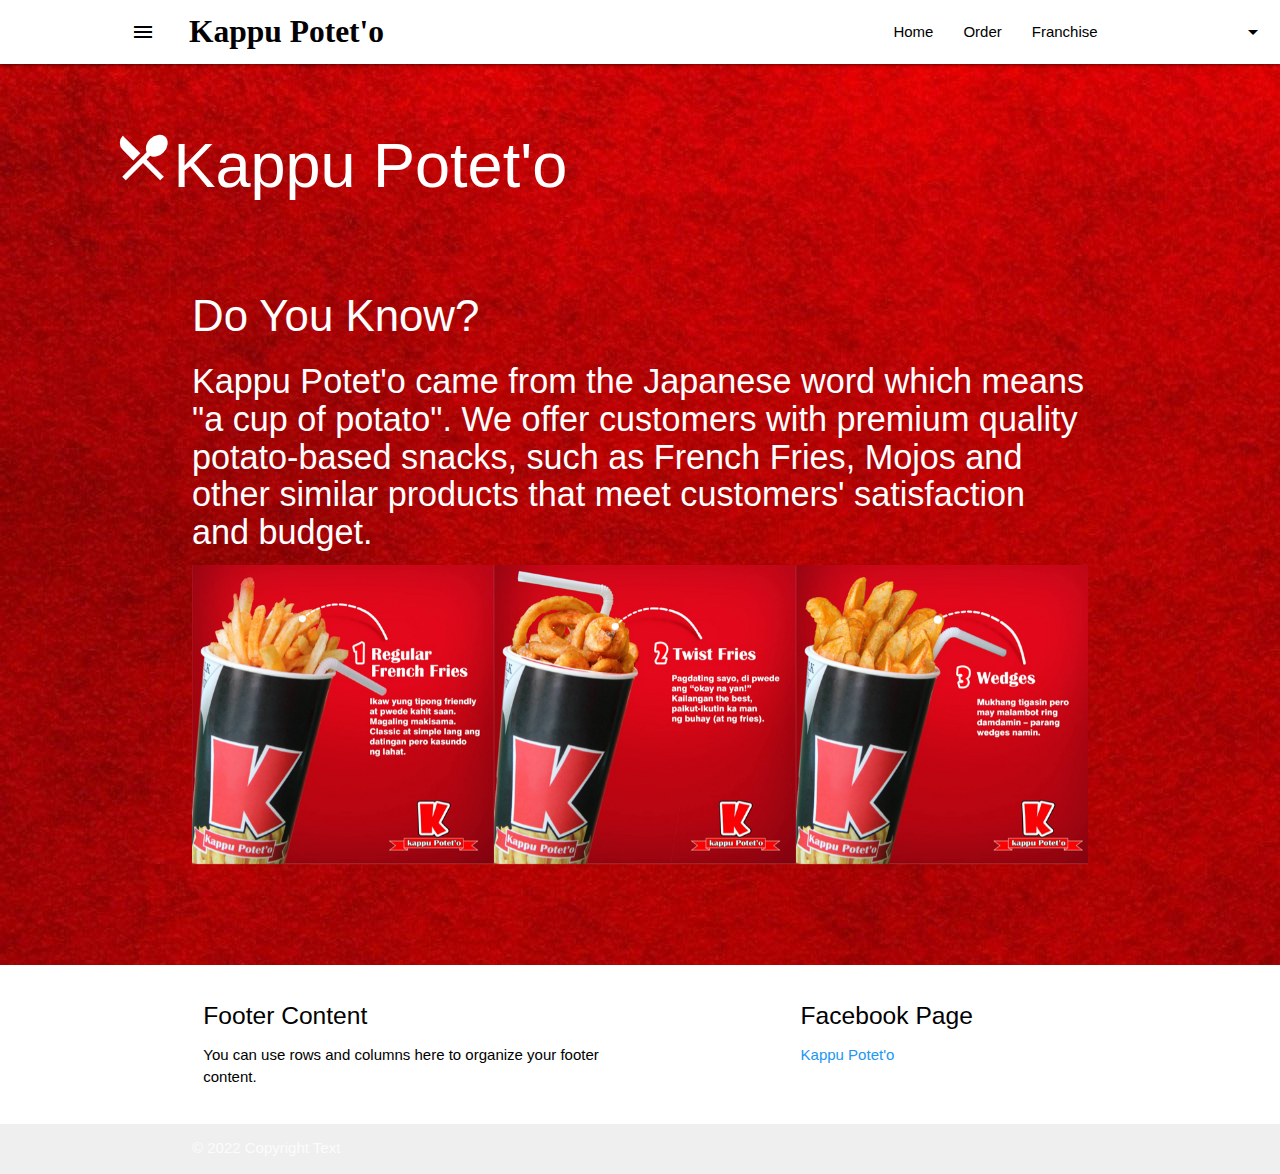
<file: Kappu Poteto/index.html>
<!DOCTYPE html>
<html lang="en">
<head>
    <meta charset="UTF-8">
    <meta http-equiv="X-UA-Compatible" content="IE=edge">
    <meta name="viewport" content="width=device-width, initial-scale=1.0">
    <link rel="stylesheet" href="styles.css">
    <title>
        Kappu Potet'o
    </title>
</head>

    <!-- Compiled and minified CSS -->
    <link rel="stylesheet" href="https://cdnjs.cloudflare.com/ajax/libs/materialize/1.0.0/css/materialize.min.css">
    <!-- Compiled and minified JavaScript -->
    <script src="https://cdnjs.cloudflare.com/ajax/libs/materialize/1.0.0/js/materialize.min.js"></script>
    <link href="https://fonts.googleapis.com/icon?family=Material+Icons" rel="stylesheet">

    <!--Side Navigation (script)-->
    <script>
        document.addEventListener('DOMContentLoaded', function() {
        var elems = document.querySelectorAll('.sidenav');
        var instances = M.Sidenav.init(elems, {direction: 'right'});
        });

    // Initialize collapsible (uncomment the lines below if you use the dropdown variation)
    // var collapsibleElem = document.querySelector('.collapsible');
    // var collapsibleInstance = M.Collapsible.init(collapsibleElem, options);
    // Or with jQuery

        $(document).ready(function(){
        $('.sidenav').sidenav();
        });
    </script>
    <!--end Side Navigation (script)-->

    <!--Drop Down (script)-->
    <script>
        document.addEventListener('DOMContentLoaded', function() {
        var elems = document.querySelectorAll('.dropdown-trigger');
        var instances = M.Dropdown.init(elems, {direction: 'bottom'});
        });

        // Or with jQuery

        $('.dropdown-trigger').dropdown();
    </script>
    <!--end Drop Down (script)-->

        <!--Sliders Script-->
        <script>
            document.addEventListener('DOMContentLoaded', function() {
        var elems = document.querySelectorAll('.slider');
        var instances = M.Slider.init(elems, {direction: 'right'});
      });
    
      // Or with jQuery
    
      $(document).ready(function(){
        $('.slider').slider();
      });
            
        </script>
        <!--end Sliders Script-->

        <!--Carousel Script-->
        <script>
        document.addEventListener('DOMContentLoaded', function() {
            var elems = document.querySelectorAll('.carousel');
            var instances = M.Carousel.init(elems, {direction: 'right'});
          });
        
          // Or with jQuery
        
          $(document).ready(function(){
            $('.carousel').carousel();
          });
          </script>

          <script>
            
            var instance = M.Carousel.init({
            fullWidth: true
            });

            // Or with jQuery

             $('.carousel.carousel-slider').carousel({
             
             
            });
          </script>
        <!--end Carousel Script-->

<body>
    

       
        <nav class="white">
            <div class="nav-wrapper">
                    <!--Nav Bar-->
              <a href="#" class="brand-logo"><span class="kappu">Kappu Potet'o</span></a>
              <ul id="nav-mobile" class="right hide-on-med-and-down">
                    <li><a href="index.html" class="black-text">Home</a></li>
                    <li><a href="order.html" class="black-text">Order</a></li>
                    <li><a href="franchise.html" class="black-text">Franchise</a></li>
                    
              
                    <!--end Nav Bar-->
          
                     <!--Drop Down-->
                    <!-- Dropdown Trigger -->
                    <a class='dropdown-trigger right' href='#' data-target='dropdown1'><i class="material-icons">arrow_drop_down</i></a>

                    <!-- Dropdown Structure -->
                    <ul id='dropdown1' class='dropdown-content'>
                        <li ><a href="#!" style="font-size: 15px;">Create New Account</a></li>
                        <li><a href="#!" style="font-size: 15px;">Sign Out</a></li>
                          
                    </ul>
                    <!--end Drop Down-->
                </ul>

            <!--Side Nav-->
                <a href="#" data-target="slide-out" class="sidenav-trigger show-on-large"><i class="material-icons">menu</i></a>
                <ul id="slide-out" class="sidenav">
                    <li>
                        <div class="user-view">
                            <div class="background">
                            <img src="me.jpeg">
                            </div>
    
                            <a href="#user"><img class="circle" src="me.jpeg"></a>
                            <a href="#name"><span class="white-text name">Kacy Maala</span></a>
                            <a href="#email"><span class="white-text email">kacymaala461@gmail.com</span></a>
                        </div>
                    </li>
    
                    <li><a href="#!"><i class="material-icons">phone</i>Contacts</a></li>
                    <li><a href="#!"><i class="material-icons">place</i>Address</a></li>
                    <li><a href="#!"><i class="material-icons">list</i>Order</a></li>
                    <li><a href="#!"><i class="material-icons">person_outline</i>Profile</a></li>
                    <li><div class="divider"></div></li>
                    <li><a class="subheader"></a></li>
                    <li><a href="#!">Settings</a></li>
                    <li><a href="#!">Terms & Conditions / Privacy</a></li>
                    <li><a href="#!">FAQs</a></li>
                </ul>
            <!--end Side Nav-->
            </div>
        </nav>

        <!--H E A D E R-->
        <h1 class="white-text">
            <div class="row">
                <ul >
                    <li><a href="#!"><i class="medium material-icons white-text">local_dining</i><span class="white-text name">Kappu Potet'o</span></a></li>
                </ul>
             
            </div>
        </h1>
        <div class="container">
        <h3 class="white-text">Do You Know?</h3>
           
        <h4 class="white-text">Kappu Potet'o came from the Japanese word which means "a cup of potato". We offer customers with premium quality potato-based snacks, 
            such as French Fries, Mojos and other similar products that meet customers' satisfaction and budget.</h4>
        </div>
            <!--end H E A D E R-->

        <!--C A R O U S E L under header-->

        <div class="container">
            <div class="carousel carousel-slider">
                <a class="carousel-item" href="#one!"><img src="carousel1.jpg"></a>
                <a class="carousel-item" href="#two!"><img src="carousel2.jpg"></a>
                
            </div>
        </div>
        <!--end C A R O U S E L under header-->

        <!--F O O T E R-->
        
        <footer class="page-footer white">
            <div class="container">
              <div class="row">
                <div class="col l6 s12">
                  <h5 class="black-text">Footer Content</h5>
                  <p class="black-text">You can use rows and columns here to organize your footer content.</p>
                </div>
                <div class="col l4 offset-l2 s12">
                  <h5 class="black-text">Facebook Page</h5>
                  <ul>
                    <li><a class="blue-text" href="https://www.facebook.com/kappupoteto2016">Kappu Potet'o</a></li>
                    
                  </ul>
                </div>
              </div>
            </div>
            <div class="footer-copyright">
              <div class="container">
              © 2022 Copyright Text
              
              </div>
            </div>
          </footer>
        <!--end F O O T E R-->
    
</body>
</html>
</file>
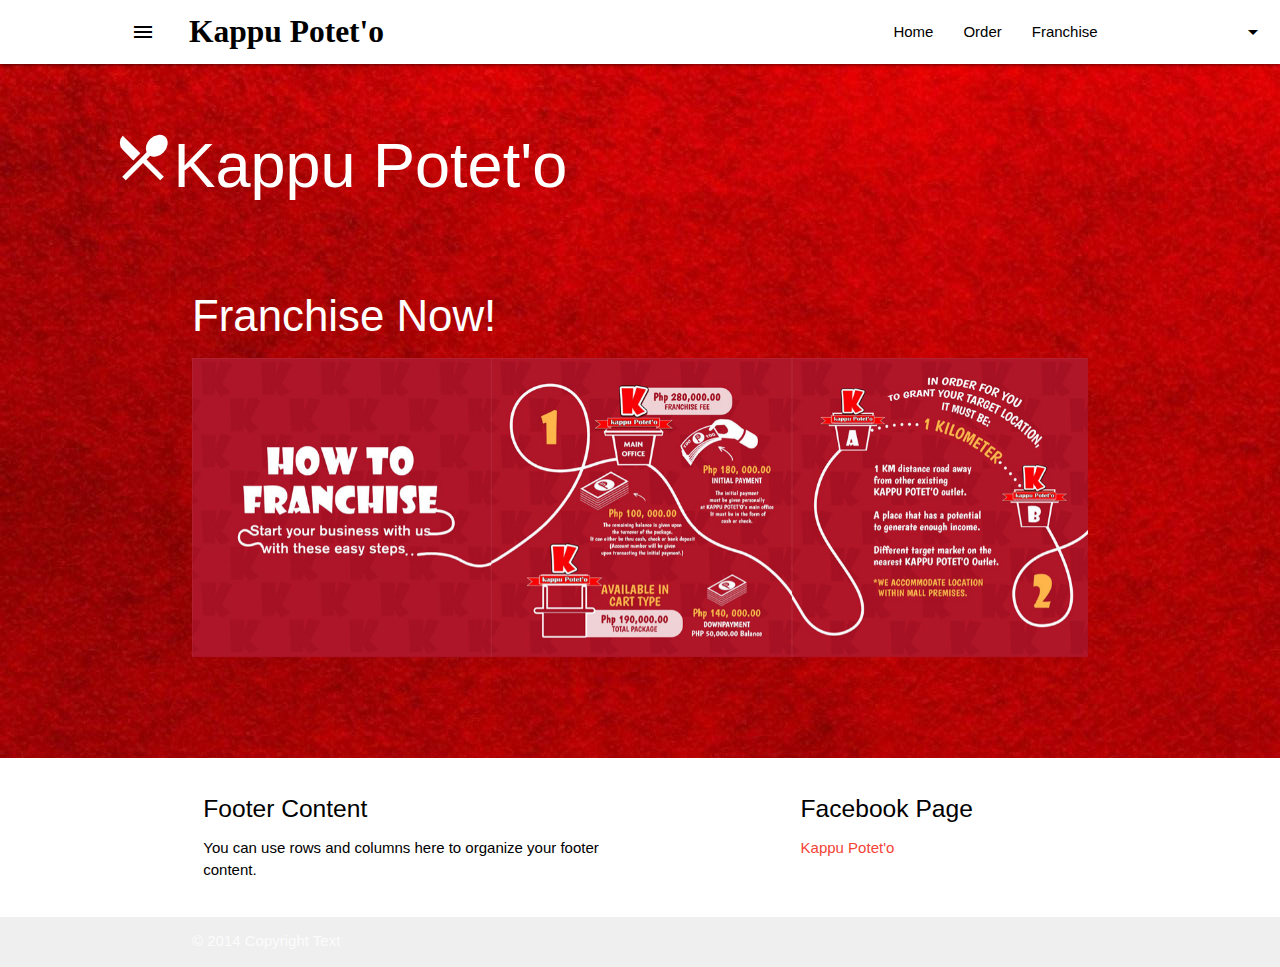
<file: Kappu Poteto/franchise.html>
<!DOCTYPE html>
<html lang="en">
<head>
    <meta charset="UTF-8">
    <meta http-equiv="X-UA-Compatible" content="IE=edge">
    <meta name="viewport" content="width=device-width, initial-scale=1.0">
    <link rel="stylesheet" href="styles.css">
    <title>
        Kappu Potet'o
    </title>
</head>

    <!-- Compiled and minified CSS -->
    <link rel="stylesheet" href="https://cdnjs.cloudflare.com/ajax/libs/materialize/1.0.0/css/materialize.min.css">
    <!-- Compiled and minified JavaScript -->
    <script src="https://cdnjs.cloudflare.com/ajax/libs/materialize/1.0.0/js/materialize.min.js"></script>
    <link href="https://fonts.googleapis.com/icon?family=Material+Icons" rel="stylesheet">

    <!--Side Navigation (script)-->
    <script>
        document.addEventListener('DOMContentLoaded', function() {
        var elems = document.querySelectorAll('.sidenav');
        var instances = M.Sidenav.init(elems, {direction: 'right'});
        });

    // Initialize collapsible (uncomment the lines below if you use the dropdown variation)
    // var collapsibleElem = document.querySelector('.collapsible');
    // var collapsibleInstance = M.Collapsible.init(collapsibleElem, options);
    // Or with jQuery

        $(document).ready(function(){
        $('.sidenav').sidenav();
        });
    </script>
    <!--end Side Navigation (script)-->

    <!--Drop Down (script)-->
    <script>
        document.addEventListener('DOMContentLoaded', function() {
        var elems = document.querySelectorAll('.dropdown-trigger');
        var instances = M.Dropdown.init(elems, {direction: 'bottom'});
        });

        // Or with jQuery

        $('.dropdown-trigger').dropdown();
    </script>
    <!--end Drop Down (script)-->

        <!--Sliders Script-->
        <script>
            document.addEventListener('DOMContentLoaded', function() {
        var elems = document.querySelectorAll('.slider');
        var instances = M.Slider.init(elems, {direction: 'right'});
      });
    
      // Or with jQuery
    
      $(document).ready(function(){
        $('.slider').slider();
      });
            
        </script>
        <!--end Sliders Script-->

         <!--Carousel Script-->
         <script>
            document.addEventListener('DOMContentLoaded', function() {
                var elems = document.querySelectorAll('.carousel');
                var instances = M.Carousel.init(elems, {direction: 'right'});
              });
            
              // Or with jQuery
            
              $(document).ready(function(){
                $('.carousel').carousel();
              });
              </script>
    
              <script>
                
                var instance = M.Carousel.init({
                fullWidth: true
                });
    
                // Or with jQuery
    
                 $('.carousel.carousel-slider').carousel({
                 fullWidth: true
                 
                });
              </script>
            <!--end Carousel Script-->

<body>
    

       
        <nav class="white">
            <div class="nav-wrapper">
                    <!--Nav Bar-->
              <a href="#" class="brand-logo"><span class="kappu">Kappu Potet'o</span></a>
              <ul id="nav-mobile" class="right hide-on-med-and-down">
                    <li><a href="index.html" class="black-text">Home</a></li>
                    <li><a href="order.html" class="black-text">Order</a></li>
                    <li><a href="franchise.html" class="black-text">Franchise</a></li>
                   
              
                    <!--end Nav Bar-->
          
                     <!--Drop Down-->
                    <!-- Dropdown Trigger -->
                    <a class='dropdown-trigger right' href='#' data-target='dropdown1'><i class="material-icons">arrow_drop_down</i></a>

                    <!-- Dropdown Structure -->
                    <ul id='dropdown1' class='dropdown-content'>
                        <li ><a href="#!" style="font-size: 15px;">Create New Account</a></li>
                        <li><a href="#!" style="font-size: 15px;">Sign Out</a></li>
                          
                    </ul>
                    <!--end Drop Down-->
                </ul>

            <!--Side Nav-->
                <a href="#" data-target="slide-out" class="sidenav-trigger show-on-large"><i class="material-icons">menu</i></a>
                <ul id="slide-out" class="sidenav">
                    <li>
                        <div class="user-view">
                            <div class="background">
                            <img src="me.jpeg">
                            </div>
    
                            <a href="#user"><img class="circle" src="me.jpeg"></a>
                            <a href="#name"><span class="white-text name">Kacy Maala</span></a>
                            <a href="#email"><span class="white-text email">kacymaala461@gmail.com</span></a>
                        </div>
                    </li>
    
                    <li><a href="#!"><i class="material-icons">phone</i>Contacts</a></li>
                    <li><a href="#!"><i class="material-icons">place</i>Address</a></li>
                    <li><a href="#!"><i class="material-icons">list</i>Order</a></li>
                    <li><a href="#!"><i class="material-icons">person_outline</i>Profile</a></li>
                    <li><div class="divider"></div></li>
                    <li><a class="subheader"></a></li>
                    <li><a href="#!">Settings</a></li>
                    <li><a href="#!">Terms & Conditions / Privacy</a></li>
                    <li><a href="#!">FAQs</a></li>
                </ul>
            <!--end Side Nav-->
            </div>
        </nav>

        <!--H E A D E R-->
        <h1 class="white-text">
            <div class="row">
                <ul >
                    <li><a href="#!"><i class="medium material-icons white-text">local_dining</i><span class="white-text name">Kappu Potet'o</span></a></li>
                </ul>
            </div>
        </h1>

        <div class="container">
        <h3 class="white-text">Franchise Now!</h3>
        </div>
        <!--end H E A D E R-->

         <!--C A R O U S E L under header-->

         <div class="container">
            <div class="carousel carousel-slider">
                <a class="carousel-item" href="#one!"><img src="franchise1.jpg"></a>
                <a class="carousel-item" href="#two!"><img src="franchise2.jpg"></a>
                
            </div>
        </div>
        <!--end C A R O U S E L under header-->

    <!--F O O T E R-->
        
    <footer class="page-footer white">
        <div class="container">
          <div class="row">
            <div class="col l6 s12">
              <h5 class="black-text">Footer Content</h5>
              <p class="black-text">You can use rows and columns here to organize your footer content.</p>
            </div>
            <div class="col l4 offset-l2 s12">
              <h5 class="black-text">Facebook Page</h5>
              <ul>
                <li><a class="red-text" href="https://www.facebook.com/kappupoteto2016">Kappu Potet'o</a></li>
                
              </ul>
            </div>
          </div>
        </div>
        <div class="footer-copyright">
          <div class="container">
          © 2014 Copyright Text
          
          </div>
        </div>
      </footer>
    <!--end F O O T E R-->
</body>
</html>
</file>
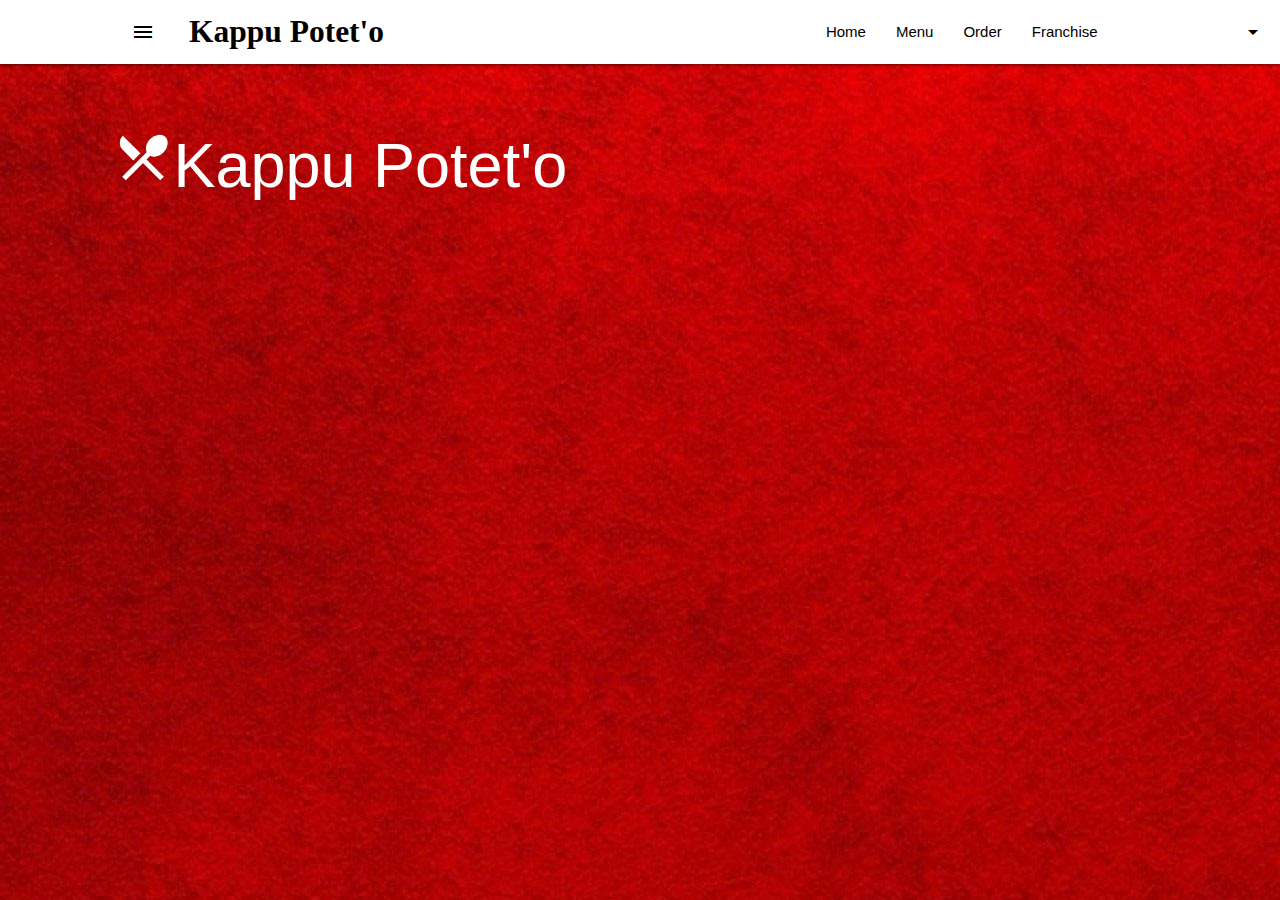
<file: Kappu Poteto/menu.html>
<!DOCTYPE html>
<html lang="en">
<head>
    <meta charset="UTF-8">
    <meta http-equiv="X-UA-Compatible" content="IE=edge">
    <meta name="viewport" content="width=device-width, initial-scale=1.0">
    <link rel="stylesheet" href="styles.css">
    <title>
        Kappu Potet'o
    </title>
</head>

    <!-- Compiled and minified CSS -->
    <link rel="stylesheet" href="https://cdnjs.cloudflare.com/ajax/libs/materialize/1.0.0/css/materialize.min.css">
    <!-- Compiled and minified JavaScript -->
    <script src="https://cdnjs.cloudflare.com/ajax/libs/materialize/1.0.0/js/materialize.min.js"></script>
    <link href="https://fonts.googleapis.com/icon?family=Material+Icons" rel="stylesheet">

    <!--Side Navigation (script)-->
    <script>
        document.addEventListener('DOMContentLoaded', function() {
        var elems = document.querySelectorAll('.sidenav');
        var instances = M.Sidenav.init(elems, {direction: 'right'});
        });

    // Initialize collapsible (uncomment the lines below if you use the dropdown variation)
    // var collapsibleElem = document.querySelector('.collapsible');
    // var collapsibleInstance = M.Collapsible.init(collapsibleElem, options);
    // Or with jQuery

        $(document).ready(function(){
        $('.sidenav').sidenav();
        });
    </script>
    <!--end Side Navigation (script)-->

    <!--Drop Down (script)-->
    <script>
        document.addEventListener('DOMContentLoaded', function() {
        var elems = document.querySelectorAll('.dropdown-trigger');
        var instances = M.Dropdown.init(elems, {direction: 'bottom'});
        });

        // Or with jQuery

        $('.dropdown-trigger').dropdown();
    </script>
    <!--end Drop Down (script)-->

        <!--Sliders Script-->
        <script>
            document.addEventListener('DOMContentLoaded', function() {
        var elems = document.querySelectorAll('.slider');
        var instances = M.Slider.init(elems, {direction: 'right'});
      });
    
      // Or with jQuery
    
      $(document).ready(function(){
        $('.slider').slider();
      });
            
        </script>
        <!--end Sliders Script-->
<body>
    

       
        <nav class="white">
            <div class="nav-wrapper">
                    <!--Nav Bar-->
              <a href="#" class="brand-logo"><span class="kappu">Kappu Potet'o</span></a>
              <ul id="nav-mobile" class="right hide-on-med-and-down">
                    <li><a href="index.html" class="black-text">Home</a></li>
                    <li><a href="menu.html" class="black-text">Menu</a></li>
                    <li><a href="order.html" class="black-text">Order</a></li>
                    <li><a href="franchise.html" class="black-text">Franchise</a></li>
                   
              
                    <!--end Nav Bar-->
          
                     <!--Drop Down-->
                    <!-- Dropdown Trigger -->
                    <a class='dropdown-trigger right' href='#' data-target='dropdown1'><i class="material-icons">arrow_drop_down</i></a>

                    <!-- Dropdown Structure -->
                    <ul id='dropdown1' class='dropdown-content'>
                        <li ><a href="#!" style="font-size: 15px;">Create New Account</a></li>
                        <li><a href="#!" style="font-size: 15px;">Sign Out</a></li>
                          
                    </ul>
                    <!--end Drop Down-->
                </ul>

            <!--Side Nav-->
                <a href="#" data-target="slide-out" class="sidenav-trigger show-on-large"><i class="material-icons">menu</i></a>
                <ul id="slide-out" class="sidenav">
                    <li>
                        <div class="user-view">
                            <div class="background">
                            <img src="me.jpeg">
                            </div>
    
                            <a href="#user"><img class="circle" src="me.jpeg"></a>
                            <a href="#name"><span class="white-text name">Kacy Maala</span></a>
                            <a href="#email"><span class="white-text email">kacymaala461@gmail.com</span></a>
                        </div>
                    </li>
    
                    <li><a href="#!"><i class="material-icons">phone</i>Contacts</a></li>
                    <li><a href="#!"><i class="material-icons">place</i>Address</a></li>
                    <li><a href="#!"><i class="material-icons">list</i>Order</a></li>
                    <li><a href="#!"><i class="material-icons">person_outline</i>Profile</a></li>
                    <li><div class="divider"></div></li>
                    <li><a class="subheader"></a></li>
                    <li><a href="#!">Settings</a></li>
                    <li><a href="#!">Terms & Conditions / Privacy</a></li>
                    <li><a href="#!">FAQs</a></li>
                </ul>
            <!--end Side Nav-->
            </div>
        </nav>

        <!--H E A D E R-->
        <h1 class="white-text">
            <div class="row">
                <ul >
                    <li><a href="#!"><i class="medium material-icons white-text">local_dining</i><span class="white-text name">Kappu Potet'o</span></a></li>
                </ul>
            </div>
        </h1>
        <!--end H E A D E R-->

        <!--S L I D E R under header-->

        <!--end S L I D E R under header-->

    
</body>
</html>
</file>
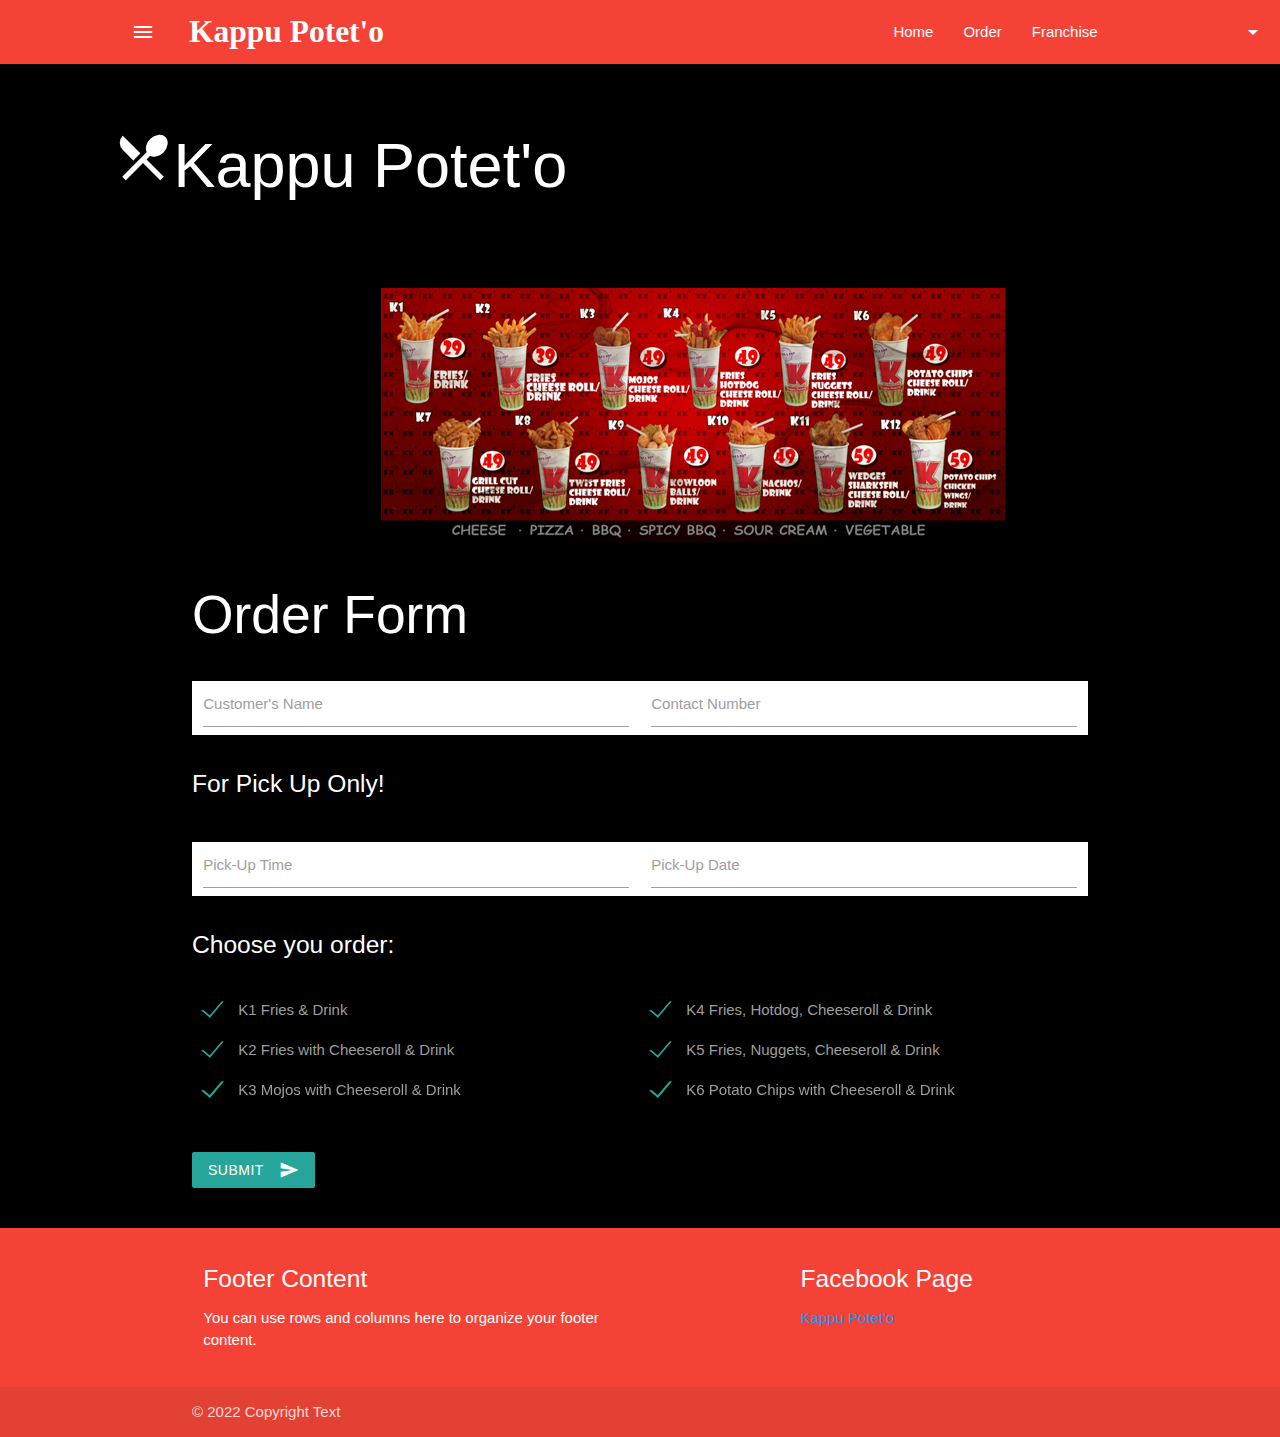
<file: Kappu Poteto/order.html>
<!DOCTYPE html>
<html lang="en">
<head>
    <meta charset="UTF-8">
    <meta http-equiv="X-UA-Compatible" content="IE=edge">
    <meta name="viewport" content="width=device-width, initial-scale=1.0">
    <link rel="stylesheet" href="styles1.css">
    <title>
        Kappu Potet'o
    </title>
   
</head>

    <!-- Compiled and minified CSS -->
    <link rel="stylesheet" href="https://cdnjs.cloudflare.com/ajax/libs/materialize/1.0.0/css/materialize.min.css">
    <!-- Compiled and minified JavaScript -->
    <script src="https://cdnjs.cloudflare.com/ajax/libs/materialize/1.0.0/js/materialize.min.js"></script>
    <link href="https://fonts.googleapis.com/icon?family=Material+Icons" rel="stylesheet">

    <!--Side Navigation (script)-->
    <script>
        document.addEventListener('DOMContentLoaded', function() {
        var elems = document.querySelectorAll('.sidenav');
        var instances = M.Sidenav.init(elems, {direction: 'right'});
        });

    // Initialize collapsible (uncomment the lines below if you use the dropdown variation)
    // var collapsibleElem = document.querySelector('.collapsible');
    // var collapsibleInstance = M.Collapsible.init(collapsibleElem, options);
    // Or with jQuery

        $(document).ready(function(){
        $('.sidenav').sidenav();
        });
    </script>
    <!--end Side Navigation (script)-->

    <!--Drop Down (script)-->
    <script>
        document.addEventListener('DOMContentLoaded', function() {
        var elems = document.querySelectorAll('.dropdown-trigger');
        var instances = M.Dropdown.init(elems, {direction: 'bottom'});
        });

        // Or with jQuery

        $('.dropdown-trigger').dropdown();
    </script>
    <!--end Drop Down (script)-->

        <!--Sliders Script-->
        <script>
            document.addEventListener('DOMContentLoaded', function() {
        var elems = document.querySelectorAll('.slider');
        var instances = M.Slider.init(elems, {direction: 'right'});
      });
    
      // Or with jQuery
    
      $(document).ready(function(){
        $('.slider').slider();
      });
            
        </script>
        <!--end Sliders Script-->

<body class="black">
    

       
        <nav class="red">
            <div class="nav-wrapper">
                    <!--Nav Bar-->
              <a href="#" class="brand-logo"><span class="kappu">Kappu Potet'o</span></a>
              <ul id="nav-mobile" class="right hide-on-med-and-down">
                    <li><a href="index.html" class="white-text">Home</a></li>
                    <li><a href="order.html" class="white-text">Order</a></li>
                    <li><a href="franchise.html" class="white-text">Franchise</a></li>
                    
              
                    <!--end Nav Bar-->
          
                     <!--Drop Down-->
                    <!-- Dropdown Trigger -->
                    <a class='dropdown-trigger right' href='#' data-target='dropdown1'><i class="material-icons">arrow_drop_down</i></a>

                    <!-- Dropdown Structure -->
                    <ul id='dropdown1' class='dropdown-content'>
                        <li ><a href="#!" style="font-size: 15px;">Create New Account</a></li>
                        <li><a href="#!" style="font-size: 15px;">Sign Out</a></li>
                          
                    </ul>
                    <!--end Drop Down-->
                </ul>

            <!--Side Nav-->
                <a href="#" data-target="slide-out" class="sidenav-trigger show-on-large"><i class="material-icons">menu</i></a>
                <ul id="slide-out" class="sidenav">
                    <li>
                        <div class="user-view">
                            <div class="background">
                            <img src="me.jpeg">
                            </div>
    
                            <a href="#user"><img class="circle" src="me.jpeg"></a>
                            <a href="#name"><span class="white-text name">Kacy Maala</span></a>
                            <a href="#email"><span class="white-text email">kacymaala461@gmail.com</span></a>
                        </div>
                    </li>
    
                    <li><a href="#!"><i class="material-icons">phone</i>Contacts</a></li>
                    <li><a href="#!"><i class="material-icons">place</i>Address</a></li>
                    <li><a href="#!"><i class="material-icons">list</i>Order</a></li>
                    <li><a href="#!"><i class="material-icons">person_outline</i>Profile</a></li>
                    <li><div class="divider"></div></li>
                    <li><a class="subheader"></a></li>
                    <li><a href="#!">Settings</a></li>
                    <li><a href="#!">Terms & Conditions / Privacy</a></li>
                    <li><a href="#!">FAQs</a></li>
                </ul>
            <!--end Side Nav-->
            </div>
        </nav>

        <!--H E A D E R-->
        <h1 class="white-text">
            <div class="row">
                <ul >
                    <li><a href="#!"><i class="medium material-icons white-text">local_dining</i><span class="white-text name">Kappu Potet'o</span></a></li>
                </ul>
            </div>
        </h1>
        <!--end H E A D E R-->

        <div class="container">
            <div class="menu">
                <img src="Menu.png">
            </div>
            
        </div>

        <!--F O R M S under header-->
        <div class="container">
            <h2 class="white-text">Order Form</h2>
        <div class="row">
            <form class="col s12">
              <div class="row">
                    <div class="input-field col s6 white">
                        <input  id="first_name" type="text" class="validate">
                        <label for="first_name">Customer's Name</label>
                    </div>
                    <div class="input-field col s6 white">
                        <input id="last_name" type="text" class="validate">
                        <label for="last_name">Contact Number</label>
                    </div>
              </div>

              <div class="row">
                    <h5 class="white-text">For Pick Up Only!</h5>
              </div>

              <div class="row">
                <div class="input-field col s6 white">
                    <input  id="first_name" type="text" class="validate">
                    <label for="first_name">Pick-Up Time</label>
                </div>
                <div class="input-field col s6 white">
                    <input id="last_name" type="text" class="validate">
                    <label for="last_name">Pick-Up Date</label>
                </div>
            </div>

              <div class="row">
                <h5 class="white-text">Choose you order:</h5>
                <div class="input-field col s6 ">
                    <p>
                        <label>
                          <input class="with-gap" name="group3" type="checkbox" checked />
                          <span>K1 Fries & Drink</span>
                        </label>
                        
                    </p>

                    <p>
                        <label>
                          <input class="with-gap" name="group3" type="checkbox" checked />
                          <span>K2 Fries with Cheeseroll & Drink</span>
                        </label>
                    </p>
                    <p>
                        <label>
                          <input class="with-gap" name="group3" type="checkbox" checked />
                          <span>K3 Mojos with Cheeseroll & Drink</span>
                        </label>
                    </p>
                  
                </div>

                <div class="input-field col s6 ">
                    
                    <p>
                        <label>
                          <input class="with-gap" name="group3" type="checkbox" checked />
                          <span>K4 Fries, Hotdog, Cheeseroll & Drink</span>
                        </label>
                        
                    </p>
                    <p>
                        <label>
                          <input class="with-gap" name="group3" type="checkbox" checked />
                          <span>K5 Fries, Nuggets, Cheeseroll & Drink </span>
                        </label>
                    </p>
                    <p>
                        <label>
                          <input class="with-gap" name="group3" type="checkbox" checked />
                          <span>K6 Potato Chips with Cheeseroll & Drink</span>
                        </label>
                    </p>
                </div>

                

              </div> 
              
              <div class="row">
                
                <button class="btn waves-effect waves-light" type="submit" name="action">Submit
                <i class="material-icons right">send</i>
                </button>
              </div>
              
              
            </form>
          </div>
        </div>        
        <!--end F O R M S under header-->

    <!--F O O T E R-->
        
    <footer class="page-footer red">
        <div class="container">
          <div class="row">
            <div class="col l6 s12">
              <h5 class="white-text">Footer Content</h5>
              <p class="white-text">You can use rows and columns here to organize your footer content.</p>
            </div>
            <div class="col l4 offset-l2 s12">
              <h5 class="white-text">Facebook Page</h5>
              <ul>
                <li><a class="blue-text" href="https://www.facebook.com/kappupoteto2016">Kappu Potet'o</a></li>
                
              </ul>
            </div>
          </div>
        </div>
        <div class="footer-copyright">
          <div class="container">
          © 2022 Copyright Text
          
          </div>
        </div>
      </footer>
    <!--end F O O T E R-->
</body>
</html>
</file>
<file: Kappu Poteto/styles.css>
body{
    background-image: url("bg.jpg");
}

a.brand-logo{
    font-family: 'Times New Roman';
    font-weight: bolder;
    margin-left: 5cm;
}

span.kappu{
    color: black;
}
.subheader{
    font-family: 'Times New Roman';
    font-weight: lighter;
}

i.material-icons{
    margin-left: 3cm;
    color: black;
}
</file>
<file: Kappu Poteto/styles1.css>
a.brand-logo{
    font-family: 'Times New Roman';
    font-weight: bolder;
    margin-left: 5cm;
}

span.kappu{
    color: white;
}
.subheader{
    font-family: 'Times New Roman';
    font-weight: lighter;
}

i.material-icons{
    margin-left: 3cm;
    color: white;
}

.menu{
    margin-left: 5cm;
}
</file>
